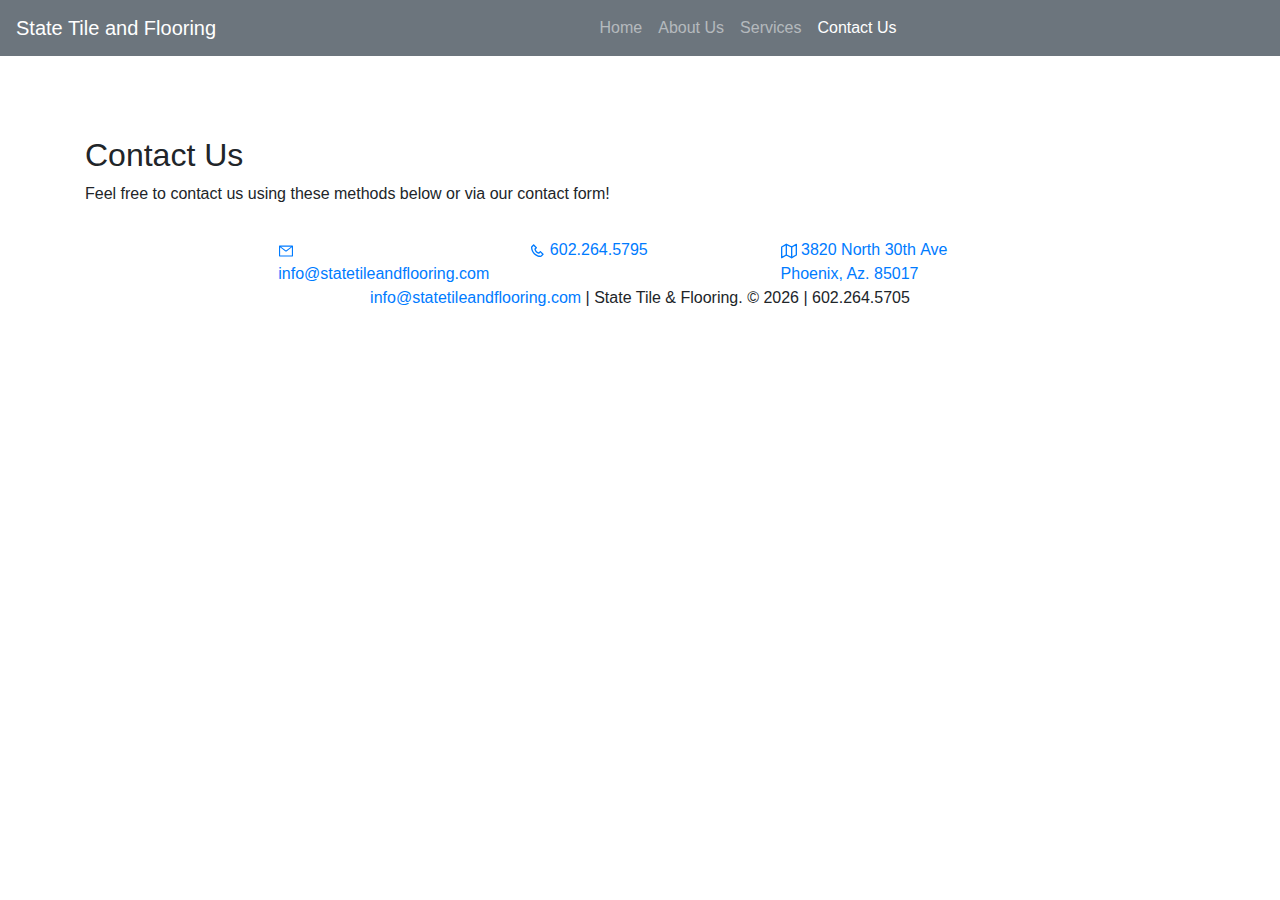
<file: StateTileRaw/contact.html>
<!DOCTYPE html>
<!--[if lt IE 7]>      <html class="no-js lt-ie9 lt-ie8 lt-ie7"> <![endif]-->
<!--[if IE 7]>         <html class="no-js lt-ie9 lt-ie8"> <![endif]-->
<!--[if IE 8]>         <html class="no-js lt-ie9"> <![endif]-->
<!--[if gt IE 8]>      <html class="no-js"> <!--<![endif]-->
<html>
  <head>
    <meta charset="utf-8" />
    <meta http-equiv="X-UA-Compatible" content="IE=edge" />
    <title>State Tile and Flooring</title>
    <meta name="description" content="" />
    <meta name="viewport" content="width=device-width, initial-scale=1" />
    <link rel="stylesheet" href="css/bootstrap-grid.css" />
    <link rel="stylesheet" href="css/bootstrap-reboot.css" />
    <link rel="stylesheet" href="css/bootstrap.css" />
    <link rel="stylesheet" href="css/bootstrap.min.css">
    <!-- <link rel="stylesheet" href="css/nav-css.css" /> -->
    <link rel="stylesheet" href="css/bootstrap.css.map">
    <link rel="stylesheet" href="css/contact.css">
    <script
      src="https://code.jquery.com/jquery-3.5.1.js"
      integrity="sha256-QWo7LDvxbWT2tbbQ97B53yJnYU3WhH/C8ycbRAkjPDc="
      crossorigin="anonymous"
    ></script>
    <script src="js/nav.js"></script>
    <script src="js/bootstrap.bundle.js"></script>
    <script src="js/bootstrap.bundle.min.js"></script>
    <script src="js/bootstrap.js"></script>
  <body>
    <header >
        <nav class="navbar navbar-expand-lg navbar-dark bg-secondary">
            <a class="navbar-brand" href="index.html">State Tile and Flooring</a>
            <button class="navbar-toggler" type="button" data-toggle="collapse" data-target="#navbarNav" aria-controls="navbarNav" aria-expanded="false" aria-label="Toggle navigation">
              <span class="navbar-toggler-icon"></span>
            </button>
            <div class="collapse navbar-collapse justify-content-center" id="navbarNav">
              <ul class="navbar-nav justify-content-center">
                <li class="nav-item">
                  <a class="nav-link" href="index.html">Home <span class="sr-only">(current)</span></a>
                </li>
                <li class="nav-item">
                  <a class="nav-link" href="about.html">About Us</a>
                </li>
                <li class="nav-item">
                  <a class="nav-link" href="services.html">Services</a>
                </li>
                <li class="nav-item active">
                  <a class="nav-link" href="contact.html">Contact Us</a>
                </li>
              </ul>
            </div>
          </nav>
    </header>

<div class="container align-content-center" id="icons">
<h2>Contact Us</h2>
    <p>
    Feel free to contact us using these methods below or via our contact form!
</p>
<div class="d-flex container justify-content-center">
<div class="d-flex align-content-center row">
    <div class="col-lg icons" >
<a href="mailto:info@statetileandflooring.com "><svg stroke="currentColor" fill="currentColor" stroke-width="0" viewBox="0 0 1024 1024" height="1em" width="1em" xmlns="http://www.w3.org/2000/svg"><path d="M928 160H96c-17.7 0-32 14.3-32 32v640c0 17.7 14.3 32 32 32h832c17.7 0 32-14.3 32-32V192c0-17.7-14.3-32-32-32zm-40 110.8V792H136V270.8l-27.6-21.5 39.3-50.5 42.8 33.3h643.1l42.8-33.3 39.3 50.5-27.7 21.5zM833.6 232L512 482 190.4 232l-42.8-33.3-39.3 50.5 27.6 21.5 341.6 265.6a55.99 55.99 0 0 0 68.7 0L888 270.8l27.6-21.5-39.3-50.5-42.7 33.2z"></path></svg>
    info@statetileandflooring.com   </a>
</div>
<div class="col-lg icons">
<a href="http://">
    <svg stroke="currentColor" fill="currentColor" stroke-width="0" viewBox="0 0 24 24" height="1em" width="1em" xmlns="http://www.w3.org/2000/svg"><path d="M17.707,12.293c-0.391-0.391-1.023-0.391-1.414,0l-1.594,1.594c-0.739-0.22-2.118-0.72-2.992-1.594 s-1.374-2.253-1.594-2.992l1.594-1.594c0.391-0.391,0.391-1.023,0-1.414l-4-4c-0.391-0.391-1.023-0.391-1.414,0L3.581,5.005 c-0.38,0.38-0.594,0.902-0.586,1.435c0.023,1.424,0.4,6.37,4.298,10.268s8.844,4.274,10.269,4.298c0.005,0,0.023,0,0.028,0 c0.528,0,1.027-0.208,1.405-0.586l2.712-2.712c0.391-0.391,0.391-1.023,0-1.414L17.707,12.293z M17.58,19.005 c-1.248-0.021-5.518-0.356-8.873-3.712c-3.366-3.366-3.692-7.651-3.712-8.874L7,4.414L9.586,7L8.293,8.293 C8.054,8.531,7.952,8.875,8.021,9.205c0.024,0.115,0.611,2.842,2.271,4.502s4.387,2.247,4.502,2.271 c0.333,0.071,0.674-0.032,0.912-0.271L17,14.414L19.586,17L17.58,19.005z"></path></svg> 602.264.5795</a>
</div>
<div class="col-lg icons">
<a href="http://">
    <svg stroke="currentColor" fill="none" stroke-width="2" viewBox="0 0 24 24" stroke-linecap="round" stroke-linejoin="round" height="1em" width="1em" xmlns="http://www.w3.org/2000/svg"><polygon points="1 6 1 22 8 18 16 22 23 18 23 2 16 6 8 2 1 6"></polygon><line x1="8" y1="2" x2="8" y2="18"></line><line x1="16" y1="6" x2="16" y2="22"></line></svg>
    3820 North 30th Ave Phoenix, Az. 85017
</a>
</div>
</div>

</div>
</div>





    <footer>
        <!-- footer for mobile -->
        <div class="container d-sm-none">
          <div class="d-flex d-block justify-content-center">
              <p> 
                  State Tile & Flooring. &copy; <script>new Date().getFullYear()>2010&&document.write(new Date().getFullYear());</script> <br>
                  <a href="mailto:info@statetileandflooring.com ">info@statetileandflooring.com </a> <br>
                   602.264.5705
          
              </p>
          </div>
          </div>
<!-- footer for non-mobile -->
<div class="container d-none d-sm-block">
<div class="d-flex d-block justify-content-center">
<p> 
<a href="mailto:info@statetileandflooring.com ">info@statetileandflooring.com </a>| State Tile & Flooring. &copy; <script>new Date().getFullYear()>2010&&document.write(new Date().getFullYear());</script> | 602.264.5705

</p>
</div>
</div>
</footer>    
<script src="js/contact.js"></script> 
    <script src="" async defer></script>
  </body>
</html>
</file>
<file: StateTileRaw/css/contact.css>
#success_message {
  display: none;
}

#icons {
  margin-top: 5em;
}

.icons {
  margin-top: 1em;
}

.contact-form {
  margin-top: 5em;
  margin-left: 10%;
  margin-right: 10%;
}
</file>
<file: StateTileRaw/css/nav-css.css>
/* Icon 1 */

.animated-icon1,
.animated-icon2,
.animated-icon3 {
  width: 30px;
  height: 20px;
  position: relative;
  margin: 0px;
  -webkit-transform: rotate(0deg);
  -moz-transform: rotate(0deg);
  -o-transform: rotate(0deg);
  transform: rotate(0deg);
  -webkit-transition: 0.5s ease-in-out;
  -moz-transition: 0.5s ease-in-out;
  -o-transition: 0.5s ease-in-out;
  transition: 0.5s ease-in-out;
  cursor: pointer;
}

.animated-icon1 span,
.animated-icon2 span,
.animated-icon3 span {
  display: block;
  position: absolute;
  height: 3px;
  width: 100%;
  border-radius: 9px;
  opacity: 1;
  left: 0;
  -webkit-transform: rotate(0deg);
  -moz-transform: rotate(0deg);
  -o-transform: rotate(0deg);
  transform: rotate(0deg);
  -webkit-transition: 0.25s ease-in-out;
  -moz-transition: 0.25s ease-in-out;
  -o-transition: 0.25s ease-in-out;
  transition: 0.25s ease-in-out;
}

.animated-icon1 span {
  background: black;
}

.animated-icon2 span {
  background: #c0c4c4;
}

.animated-icon3 span {
  background: #c0c4c4;
}

.animated-icon1 span:nth-child(1) {
  top: 0px;
}

.animated-icon1 span:nth-child(2) {
  top: 10px;
}

.animated-icon1 span:nth-child(3) {
  top: 20px;
}

.animated-icon1.open span:nth-child(1) {
  top: 11px;
  -webkit-transform: rotate(135deg);
  -moz-transform: rotate(135deg);
  -o-transform: rotate(135deg);
  transform: rotate(135deg);
}

.animated-icon1.open span:nth-child(2) {
  opacity: 0;
  left: -60px;
}

.animated-icon1.open span:nth-child(3) {
  top: 11px;
  -webkit-transform: rotate(-135deg);
  -moz-transform: rotate(-135deg);
  -o-transform: rotate(-135deg);
  transform: rotate(-135deg);
}

/* Icon 3*/

.animated-icon2 span:nth-child(1) {
  top: 0px;
}

.animated-icon2 span:nth-child(2),
.animated-icon2 span:nth-child(3) {
  top: 10px;
}

.animated-icon2 span:nth-child(4) {
  top: 20px;
}

.animated-icon2.open span:nth-child(1) {
  top: 11px;
  width: 0%;
  left: 50%;
}

.animated-icon2.open span:nth-child(2) {
  -webkit-transform: rotate(45deg);
  -moz-transform: rotate(45deg);
  -o-transform: rotate(45deg);
  transform: rotate(45deg);
}

.animated-icon2.open span:nth-child(3) {
  -webkit-transform: rotate(-45deg);
  -moz-transform: rotate(-45deg);
  -o-transform: rotate(-45deg);
  transform: rotate(-45deg);
}

.animated-icon2.open span:nth-child(4) {
  top: 11px;
  width: 0%;
  left: 50%;
}

/* Icon 4 */

.animated-icon3 span:nth-child(1) {
  top: 0px;
  -webkit-transform-origin: left center;
  -moz-transform-origin: left center;
  -o-transform-origin: left center;
  transform-origin: left center;
}

.animated-icon3 span:nth-child(2) {
  top: 10px;
  -webkit-transform-origin: left center;
  -moz-transform-origin: left center;
  -o-transform-origin: left center;
  transform-origin: left center;
}

.animated-icon3 span:nth-child(3) {
  top: 20px;
  -webkit-transform-origin: left center;
  -moz-transform-origin: left center;
  -o-transform-origin: left center;
  transform-origin: left center;
}

.animated-icon3.open span:nth-child(1) {
  -webkit-transform: rotate(45deg);
  -moz-transform: rotate(45deg);
  -o-transform: rotate(45deg);
  transform: rotate(45deg);
  top: 0px;
  left: 8px;
}

.animated-icon3.open span:nth-child(2) {
  width: 0%;
  opacity: 0;
}

.animated-icon3.open span:nth-child(3) {
  -webkit-transform: rotate(-45deg);
  -moz-transform: rotate(-45deg);
  -o-transform: rotate(-45deg);
  transform: rotate(-45deg);
  top: 21px;
  left: 8px;
}
</file>
